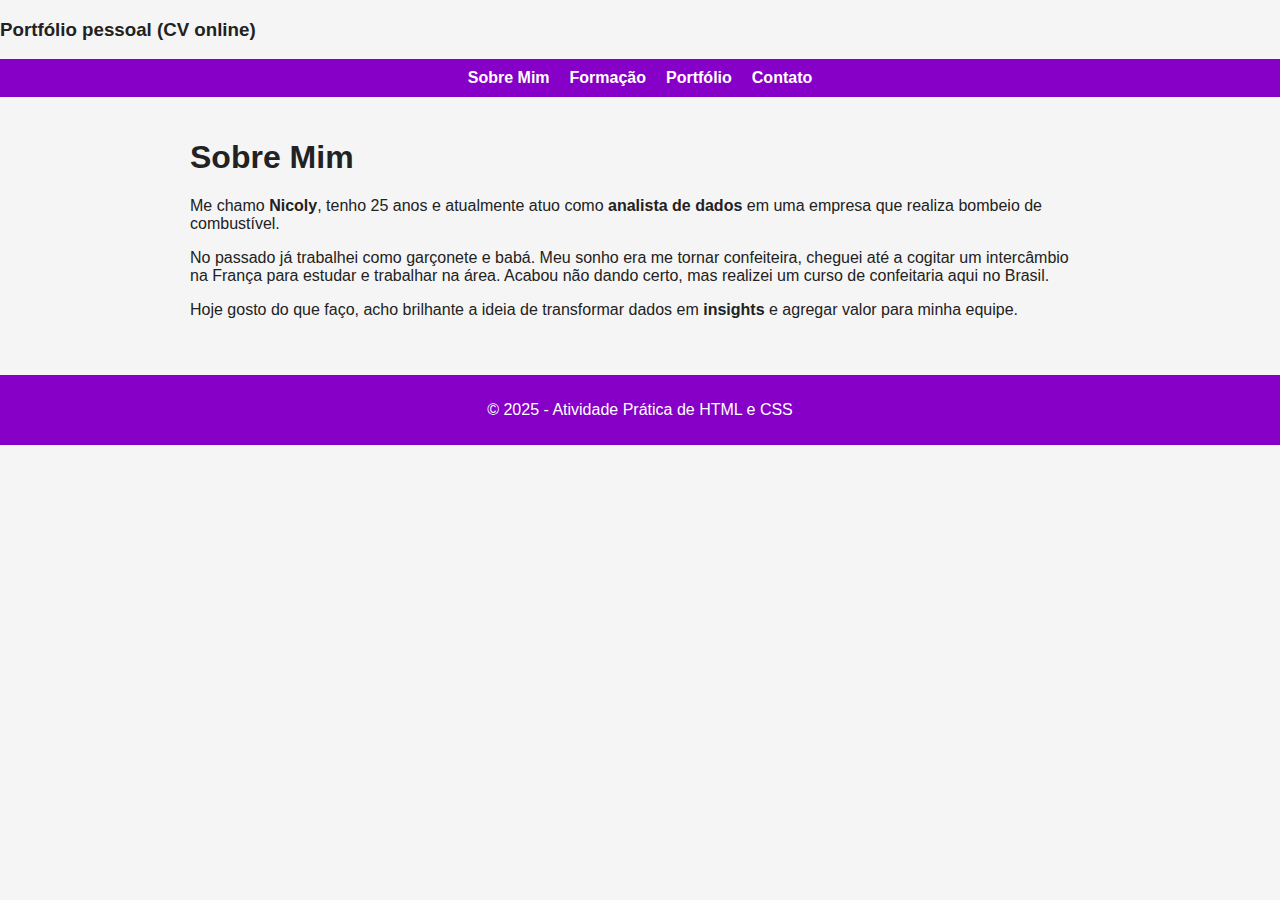
<file: index.html>
<!DOCTYPE html>
<html lang="pt-br">
<head>
    <meta charset="UTF-8">
    <meta name="viewport" content="width=device-width, initial-scale=1.0">
    <h3>Portfólio pessoal (CV online)</h3>
    <title>Sobre Mim - Portfólio</title>
    <link rel="stylesheet" href="style.css">
</head>
<body>
    <!-- Menu fixo para navegação entre páginas -->
    <header>
        <nav>
            <ul>
                <li><a href="index.html">Sobre Mim</a></li>
                <li><a href="formacao.html">Formação</a></li>
                <li><a href="portfolio.html">Portfólio</a></li>
                <li><a href="contato.html">Contato</a></li>
            </ul>
        </nav>
    </header>

    <!-- Conteúdo principal da página Sobre Mim -->
    <main>
        <h1>Sobre Mim</h1>
        <p>Me chamo <strong>Nicoly</strong>, tenho 25 anos e atualmente atuo como <strong>analista de dados</strong> em uma empresa que realiza bombeio de combustível.</p>
        <p>No passado já trabalhei como garçonete e babá. Meu sonho era me tornar confeiteira, cheguei até a cogitar um intercâmbio na França para estudar e trabalhar na área. Acabou não dando certo, mas realizei um curso de confeitaria aqui no Brasil.</p>
        <p>Hoje gosto do que faço, acho brilhante a ideia de transformar dados em <strong>insights</strong> e agregar valor para minha equipe.</p>
    </main>

    <!-- Rodapé -->
    <footer>
        <p>&copy; 2025 - Atividade Prática de HTML e CSS</p>
    </footer>
</body>
</html>
</file>
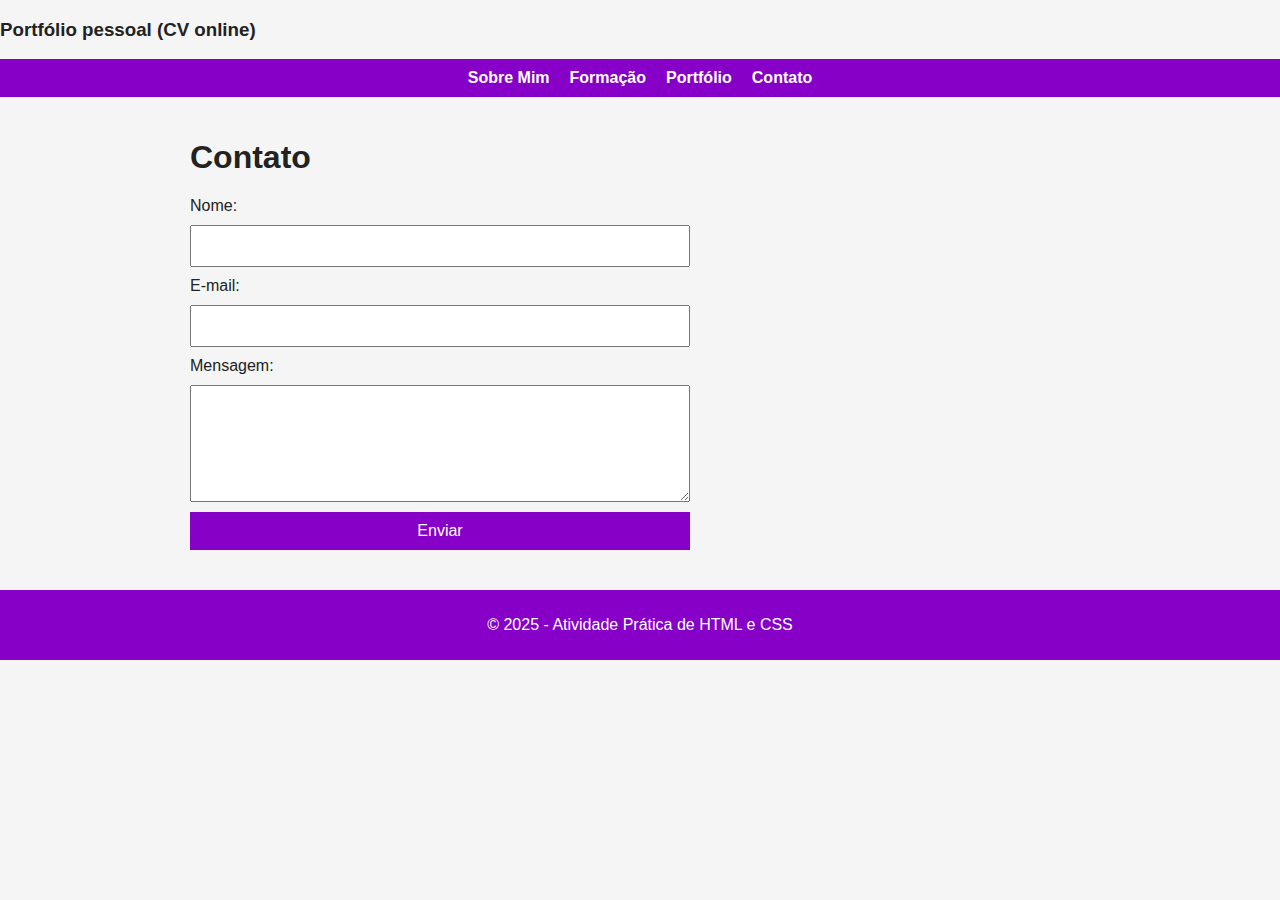
<file: contato.html>
<!DOCTYPE html>
<html lang="pt-br">
<head>
    <meta charset="UTF-8">
    <h3>Portfólio pessoal (CV online)</h3>
    <title>Contato</title>
    <link rel="stylesheet" href="style.css">
</head>
<body>
    <!-- Menu fixo -->
    <header>
        <nav>
            <ul>
                <li><a href="index.html">Sobre Mim</a></li>
                <li><a href="formacao.html">Formação</a></li>
                <li><a href="portfolio.html">Portfólio</a></li>
                <li><a href="contato.html">Contato</a></li>
            </ul>
        </nav>
    </header>

    <!-- Conteúdo principal com formulário de contato -->
    <main>
        <h1>Contato</h1>
        <!-- Apenas a parte visual do formulário -->
        <form>
            <!-- Campo de nome -->
            <label for="nome">Nome:</label>
            <input type="text" id="nome" name="nome" required>

            <!-- Campo de e-mail -->
            <label for="email">E-mail:</label>
            <input type="email" id="email" name="email" required>

            <!-- Campo de mensagem -->
            <label for="mensagem">Mensagem:</label>
            <textarea id="mensagem" name="mensagem" rows="5"></textarea>

            <!-- Botão de envio -->
            <button type="submit">Enviar</button>
        </form>
    </main>

    <!-- Rodapé -->
    <footer>
        <p>&copy; 2025 - Atividade Prática de HTML e CSS</p>
    </footer>
</body>
</html
</file>
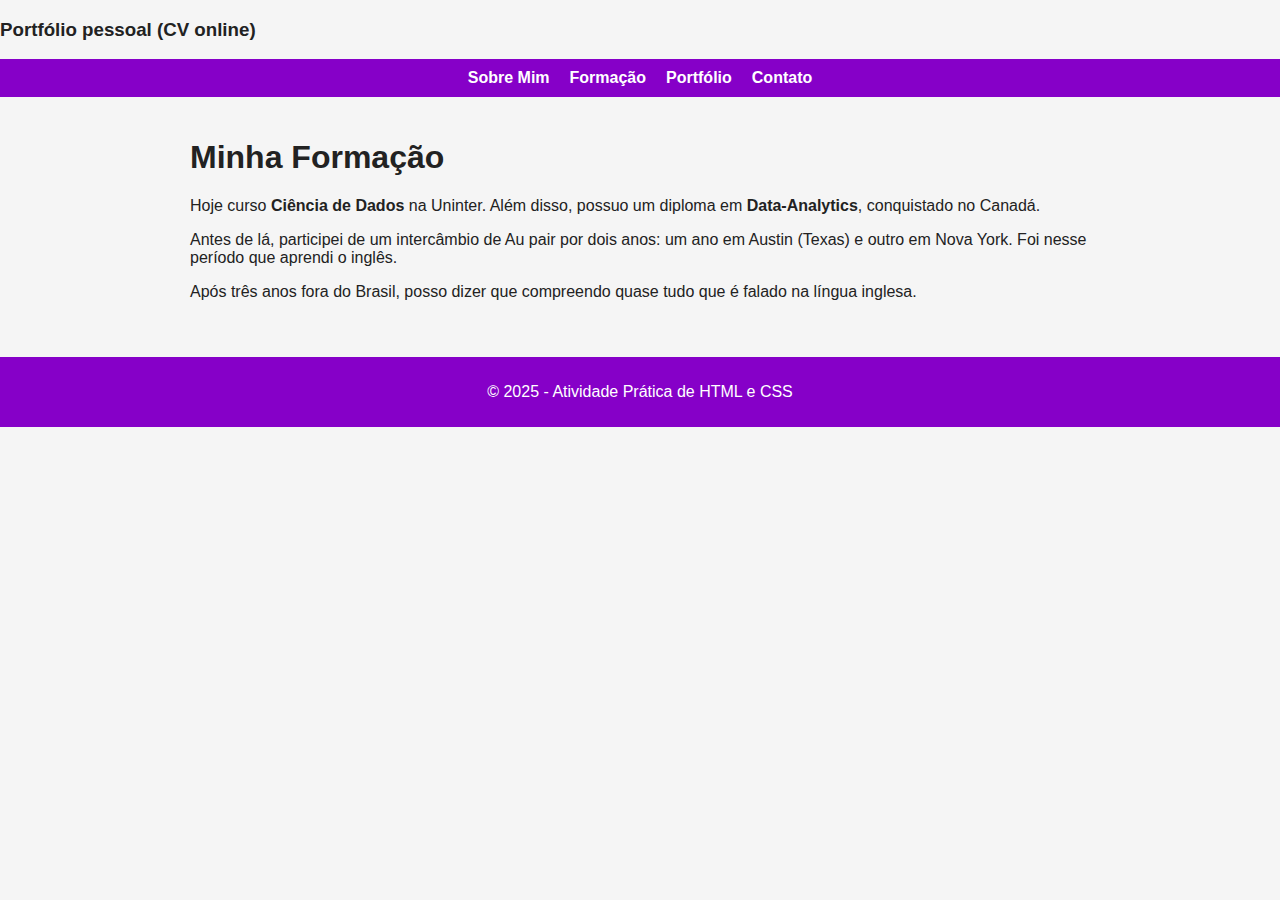
<file: formacao.html>
<!DOCTYPE html>
<html lang="pt-br">
<head>
    <meta charset="UTF-8">
    <h3>Portfólio pessoal (CV online)</h3>
    <title>Formação</title>
    <link rel="stylesheet" href="style.css">
</head>
<body>
    <!-- Menu fixo -->
    <header>
        <nav>
            <ul>
                <li><a href="index.html">Sobre Mim</a></li>
                <li><a href="formacao.html">Formação</a></li>
                <li><a href="portfolio.html">Portfólio</a></li>
                <li><a href="contato.html">Contato</a></li>
            </ul>
        </nav>
    </header>

    <!-- Conteúdo principal -->
    <main>
        <h1>Minha Formação</h1>
        <p>Hoje curso <strong>Ciência de Dados</strong> na Uninter. Além disso, possuo um diploma em <strong>Data-Analytics</strong>, conquistado no Canadá.</p>
        <p>Antes de lá, participei de um intercâmbio de Au pair por dois anos: um ano em Austin (Texas) e outro em Nova York. Foi nesse período que aprendi o inglês.</p>
        <p>Após três anos fora do Brasil, posso dizer que compreendo quase tudo que é falado na língua inglesa.</p>
    </main>

    <!-- Rodapé -->
    <footer>
        <p>&copy; 2025 - Atividade Prática de HTML e CSS</p>
    </footer>
</body>
</html>
</file>
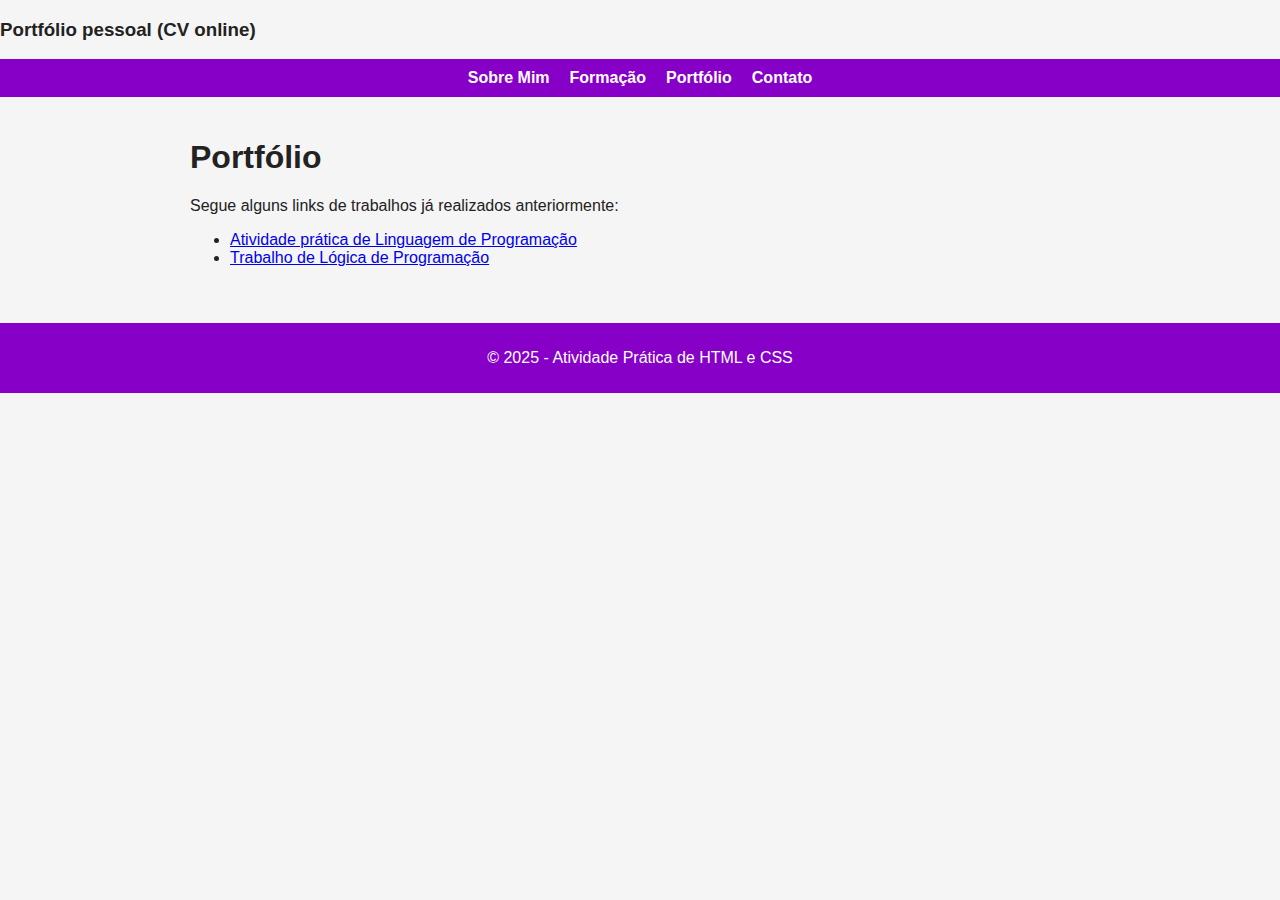
<file: portfolio.html>
<!DOCTYPE html>
<html lang="pt-br">
<head>
    <meta charset="UTF-8">
    <h3>Portfólio pessoal (CV online)</h3>
    <title>Portfólio</title>
    <link rel="stylesheet" href="style.css">
</head>
<body>
    <!-- Menu fixo -->
    <header>
        <nav>
            <ul>
                <li><a href="index.html">Sobre Mim</a></li>
                <li><a href="formacao.html">Formação</a></li>
                <li><a href="portfolio.html">Portfólio</a></li>
                <li><a href="contato.html">Contato</a></li>
            </ul>
        </nav>
    </header>

    <!-- Conteúdo principal -->
    <main>
        <h1>Portfólio</h1>
        <p>Segue alguns links de trabalhos já realizados anteriormente:</p>
        <ul>
            <li><a href="https://colab.research.google.com/drive/1NhdWvhrYjQD5pQr9fc3EQp71LptFnxQb?usp=sharing" target="_blank">Atividade prática de Linguagem de Programação</a></li>
            <li><a href="https://colab.research.google.com/drive/1N9fYn9oZe-pdBWc5xAsBDgsdW5yUgcOZ?usp=sharing" target="_blank">Trabalho de Lógica de Programação</a></li>
        </ul>
    </main>

    <!-- Rodapé -->
    <footer>
        <p>&copy; 2025 - Atividade Prática de HTML e CSS</p>
    </footer>
</body>
</html>
</file>
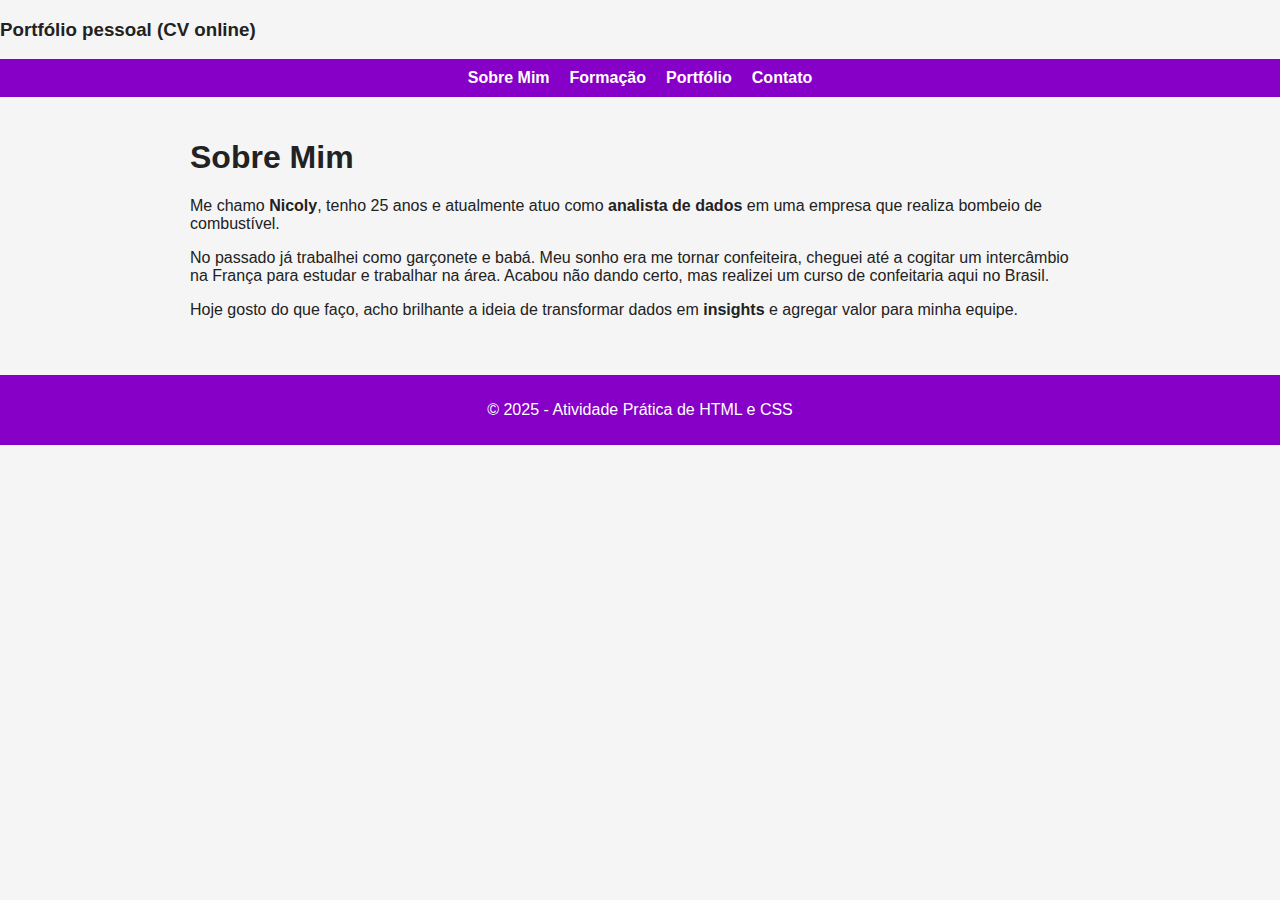
<file: sobre_mim.html>
<!DOCTYPE html>
<html lang="pt-br">
<head>
    <meta charset="UTF-8">
    <meta name="viewport" content="width=device-width, initial-scale=1.0">
    <h3>Portfólio pessoal (CV online)</h3>
    <title>Sobre Mim - Portfólio</title>
    <link rel="stylesheet" href="style.css">
</head>
<body>
    <!-- Menu fixo para navegação entre páginas -->
    <header>
        <nav>
            <ul>
                <li><a href="sobre_mim.html">Sobre Mim</a></li>
                <li><a href="formacao.html">Formação</a></li>
                <li><a href="portfolio.html">Portfólio</a></li>
                <li><a href="contato.html">Contato</a></li>
            </ul>
        </nav>
    </header>

    <!-- Conteúdo principal da página Sobre Mim -->
    <main>
        <h1>Sobre Mim</h1>
        <p>Me chamo <strong>Nicoly</strong>, tenho 25 anos e atualmente atuo como <strong>analista de dados</strong> em uma empresa que realiza bombeio de combustível.</p>
        <p>No passado já trabalhei como garçonete e babá. Meu sonho era me tornar confeiteira, cheguei até a cogitar um intercâmbio na França para estudar e trabalhar na área. Acabou não dando certo, mas realizei um curso de confeitaria aqui no Brasil.</p>
        <p>Hoje gosto do que faço, acho brilhante a ideia de transformar dados em <strong>insights</strong> e agregar valor para minha equipe.</p>
    </main>

    <!-- Rodapé -->
    <footer>
        <p>&copy; 2025 - Atividade Prática de HTML e CSS</p>
    </footer>
</body>
</html>
</file>
<file: style.css>
/* Estilos */
body {
    font-family: Arial, sans-serif;
    margin: 0;
    padding: 0;
    background: #f5f5f5;
    color: #222;
}

/* Menu */
header {
    background: #8600C8;
    padding: 10px 0;
}

nav ul {
    list-style: none;
    display: flex;
    justify-content: center;
    gap: 20px;
    margin: 0;
    padding: 0;
}

nav ul li a {
    color: white;
    text-decoration: none;
    font-weight: bold;
}

nav ul li a:hover {
    text-decoration: underline;
}

/* Conteúdo */
main {
    max-width: 900px;
    margin: auto;
    padding: 20px;
}

/* Formulário */
form {
    display: flex;
    flex-direction: column;
    gap: 10px;
    max-width: 500px;
}

input, textarea, button {
    padding: 10px;
    font-size: 1rem;
}

button {
    background: #8600C8;
    color: white;
    border: none;
    cursor: pointer;
}

button:hover {
    background: #444;
}

/* Rodapé */
footer {
    background: #8600C8;
    color: white;
    text-align: center;
    padding: 10px;
    margin-top: 20px;
}
</file>
